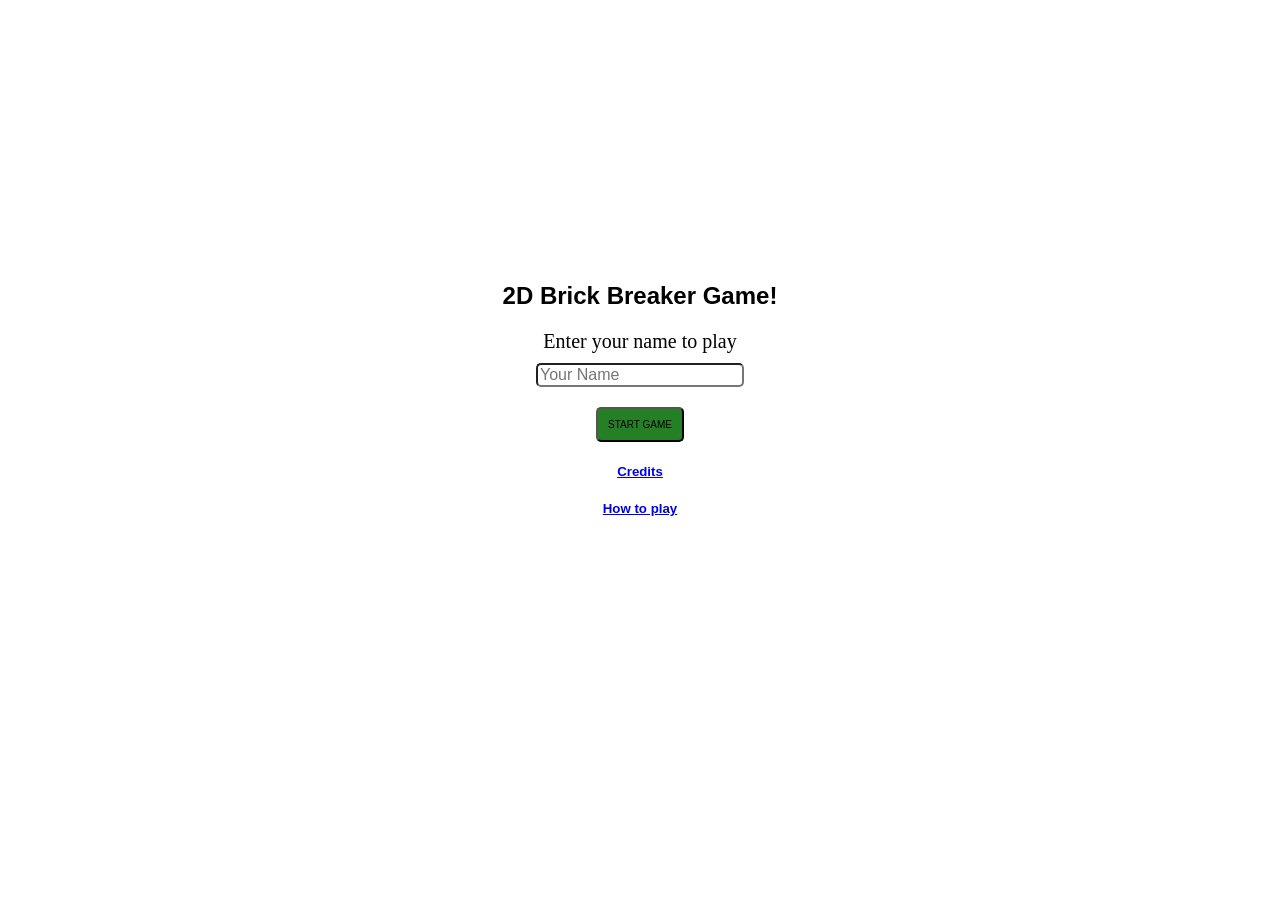
<file: index.html>
<!DOCTYPE html>
<html lang="en">

<head>
    <meta charset="UTF-8">
    <meta name="viewport"
          content="width=device-width,
                   initial-scale=1.0">
    <link rel="stylesheet" 
          href="style.css">
    <title>2D Brick Breaker Game</title>
</head>

<body>
    <div id="startScreen">
        <h2>2D Brick Breaker Game!</h2>
        <label for="playerName">
            Enter your name to play
        </label>
        <input type="text" 
               id="playerName" 
               placeholder="Your Name">
        <button id="startButton">
            Start Game
        </button>
	<h5 id="gameCredits"><a href="credits.html">Credits</a></h5>
	<h5 style="margin-top: 0px;" id="gameInstructions"><a href="instructions.html">How to play</a></h5>
    </div>

    <div id="gameScreen" 
         style="display: none;">
        <canvas id="canvas"></canvas>
        <canvas id="canvas1"></canvas>
        <div style="display:inline">
            <h2 style="text-align:center" 
                id="curr_score">
                YOUR SCORE:
            </h2>
            <h2 style="text-align:center" 
                id="high_score">
                HIGH SCORE:
            </h2>
        </div>
    </div>
    <script src="data.js"></script>
    <script src="script.js"></script>
</body>

</html>
</file>
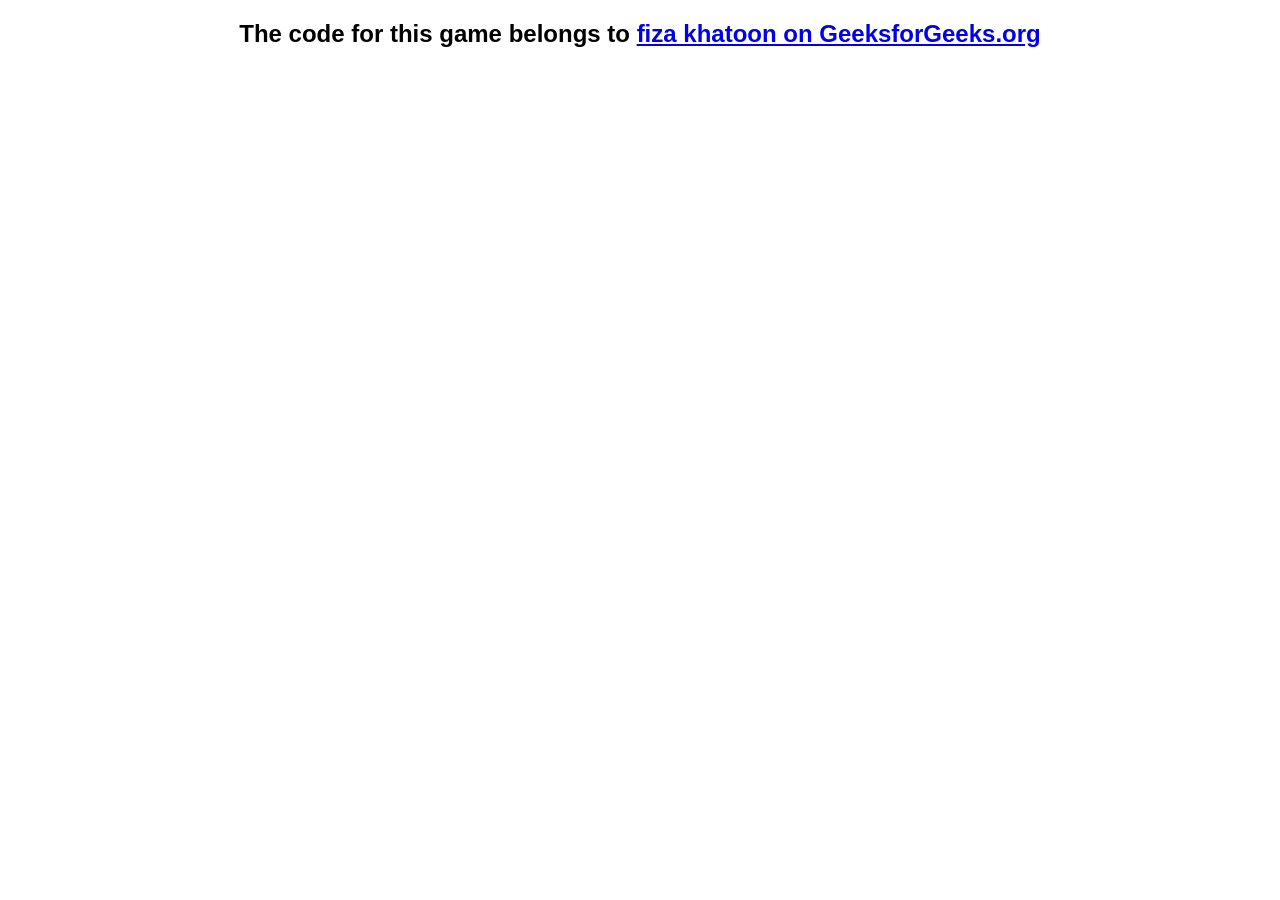
<file: credits.html>
<!DOCTYPE html>
<html lang="en">
<head>
    <title>Brick Breaker Game Credits</title>
    <style>
	#credits {
		text-align: center;
		font-family: 'Roboto', sans-serif;
	}
    </style>
</head>

<body>
    <h2 id="credits">The code for this game belongs to <a href="https://www.geeksforgeeks.org/html/create-a-2d-brick-breaker-game-using-html-css-and-javascript/">fiza khatoon on GeeksforGeeks.org</a></h2>
</body>

</html>
</file>
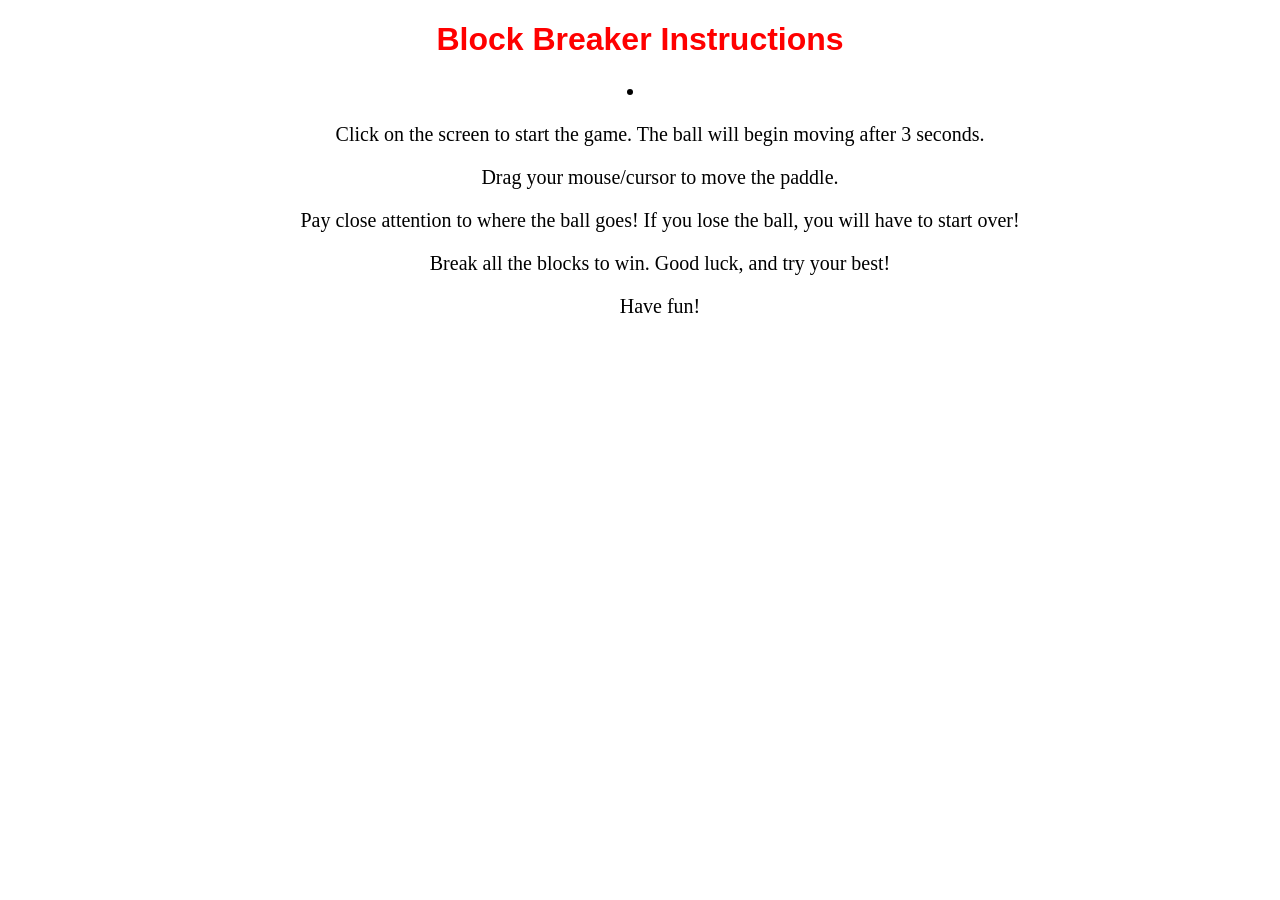
<file: instructions.html>
<!DOCTYPE html>
<html lang="en">
<head>
    <title>How to Play</title>
    <style>
	#header {
		text-align: center;
		font-family: 'Roboto', sans-serif;
		font-style: bold;
		color: red;
	}
	#instruct {
		font-size: 20px;
		text-align: center;
	}
    </style>
</head>

<body>
    <h1 id="header">Block Breaker Instructions</h1>
<li id="instruct">
    <ol>Click on the screen to start the game. The ball will begin moving after 3 seconds.</ol>
    <ol>Drag your mouse/cursor to move the paddle.</ol>
    <ol>Pay close attention to where the ball goes! If you lose the ball, you will have to start over!</ol>
    <ol>Break all the blocks to win. Good luck, and try your best!</ol>
	<ol>Have fun!</ol>
</li>
</html>
</file>
<file: style.css>
body {
    margin: 0;
    padding: 0;
    height: 100%;
    width: 100%;
    margin: 0;
    display: flex;
    justify-content: center;
    align-items: center;
    background-color: white;
}

body h1 {
    font-family: 'Roboto', sans-serif;
}

body h2 {
    color: black;
    font-family: 'Roboto', sans-serif;
}

#canvas {
    border: 1px solid white;
    padding: 15px;
    border-radius: 20px;
    backdrop-filter: blur(3px);
}

#canvas1 {
    border: 1px solid rgb(73, 1, 1);
    border-radius: 20px;
    margin-top: 15px;
    display: none;
    backdrop-filter: blur(3px);
}

/* Styling for the name input section */
#startScreen {
    text-align: center;
    margin: auto;
    display: flex;
    flex-direction: column;
    justify-content: center;
    align-items: center;
    height: 800px;
    width: 600px;
}

label {
    display: block;
    margin-bottom: 10px;
    font-size: 20px;
}

input {
    font-size: 16px;
    border-radius: 5px;
    width: 200px;
    margin-bottom: 20px;
}

button {
    padding: 10px;
    background-color: rgb(37, 127, 37);
    color: black;
    font-size: 10px;
    text-transform: uppercase;
    border-radius: 5px;
    cursor: pointer;
    transition: background-color 0.3s ease;
}

#gameCredits {
	font-family: 'Roboto', sans-serif;
	text-align: center;
	font-style: bold;
}

#gameInstructions {
	font-family: 'Roboto', sans-serif;
	text-align: center;
	font-style: bold;
}

/* Additional styling for the game screen */
#gameScreen {
    display: none;
}
</file>
